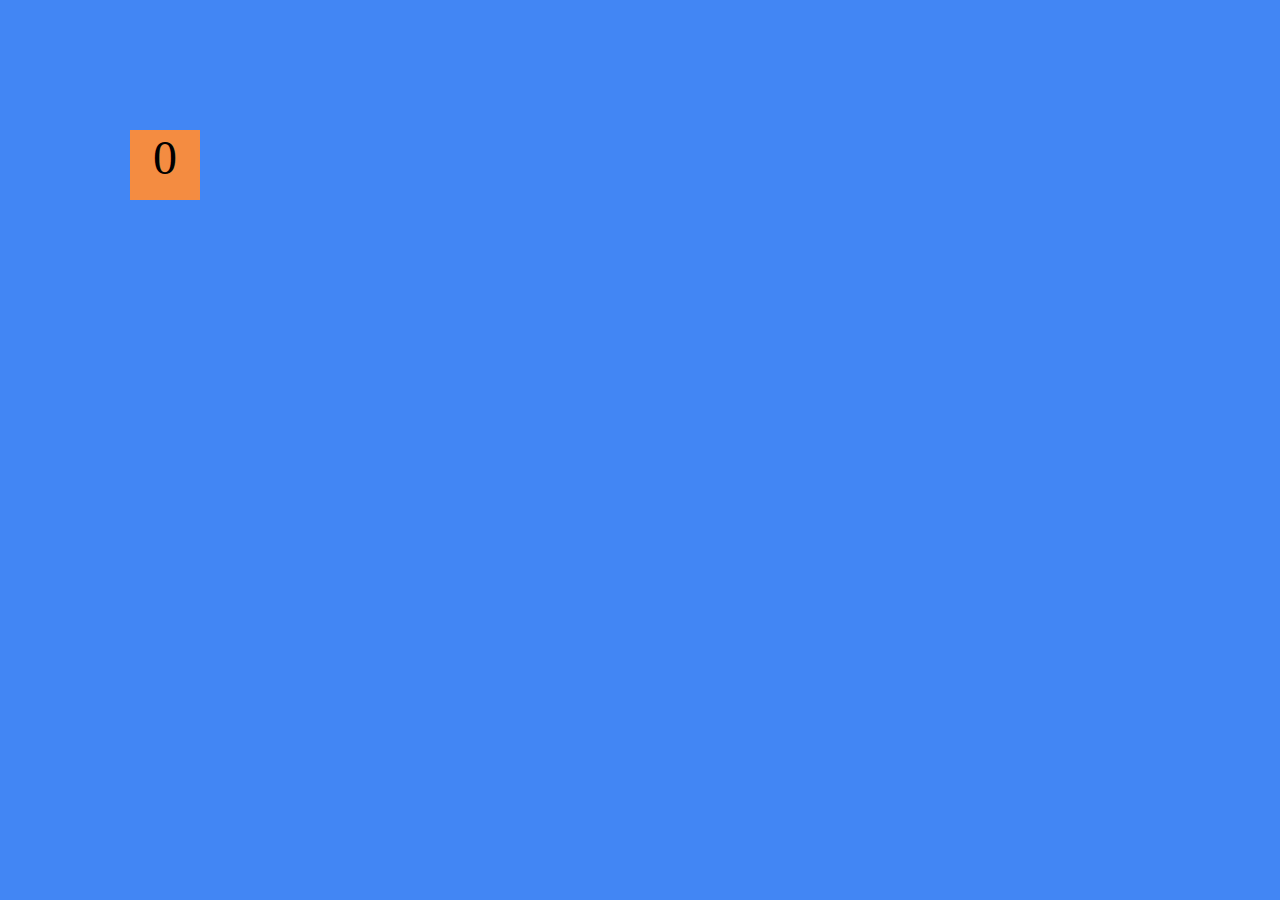
<file: projects/bouncing-box/index.html>
<!DOCTYPE html>
<html>
<head>
	<meta charset="utf-8">
	<title>Bouncing Box</title>
	<script src="jquery.min.js"></script>

<!-- 	<script src="//cdnjs.cloudflare.com/ajax/libs/jquery/2.1.1/jquery.min.js"></script> -->

	<!-- BEGIN CSS -->
	<style>
		/* TODO 1 */
		[class="box"] {
			display: block;
			position: absolute;
			width: 70px;
			height: 70px;
			top: 100px;
			left: 1000px;
			background-color: #f48c41;
			font-size: 300%;
			text-align: center;
		}
		.board{
			background-color: #4286f4;
		}
	</style>

</head>
<body class="board">
	<!-- HTML for the box -->
	<div class="box">?</div>

	<!-- BEGIN JAVASCRIPT -->
	<script>
		(function(){
			'use strict'
			/* global &*/

			// Variable declarations
			var box;
			var boardWidth;
			var update;
			var handleBoxClick;
			var boardHeight = $(window).height(); 
			var directionX;
			var directionY;
			directionX = 1;
			directionY = 1;
			// jQuery stuff setup for you
			box = $('.box');
			boardWidth = $('.board').width();

			// TODO 2
			var positionX;
			var positionY;
            var points;
			var speed;

			positionX = 0;
			positionY = 0;
			points = 0;
			speed = 10;
			
			box.css('top', positionY);      // changes the 'left' css property of the box to value of var position
			box.css('left', positionX); 
			box.text(points);				// changes the text of the box to display the value of var points
			
			var update = function() {
				 positionX = positionX + (speed * directionX);
				 positionY = positionY + (speed * directionY);
				 if(positionX < 0){
					directionX = 1;
				 }
				 if(positionY < 0){
				 	directionY = 1;
				 }
				 if(positionY > boardHeight - 78){
                			directionY = -1;
				 } 
				 if(positionX > boardWidth - 70){
					directionX = -1;
				 }
				 box.css('top', positionY);
				 box.css('left', positionX); 
};
				// TODO 3 / 6 / 7 / 8
				
			


			
			var handleBoxClick = function() {
					    speed = speed + 1;
						positionX = 0;
						positionY = 0;
						
						points = points + 1;
						box.text(points);
						};
				// TODO 4 / 5
				
			


			//this calls update every 50 milliseconds
			setInterval(update, 50);
			// this calls the handle handleBoxClick function every time the box is clicked on
			box.on('click', handleBoxClick);
		})();
	</script>
</body>
</html>
</file>
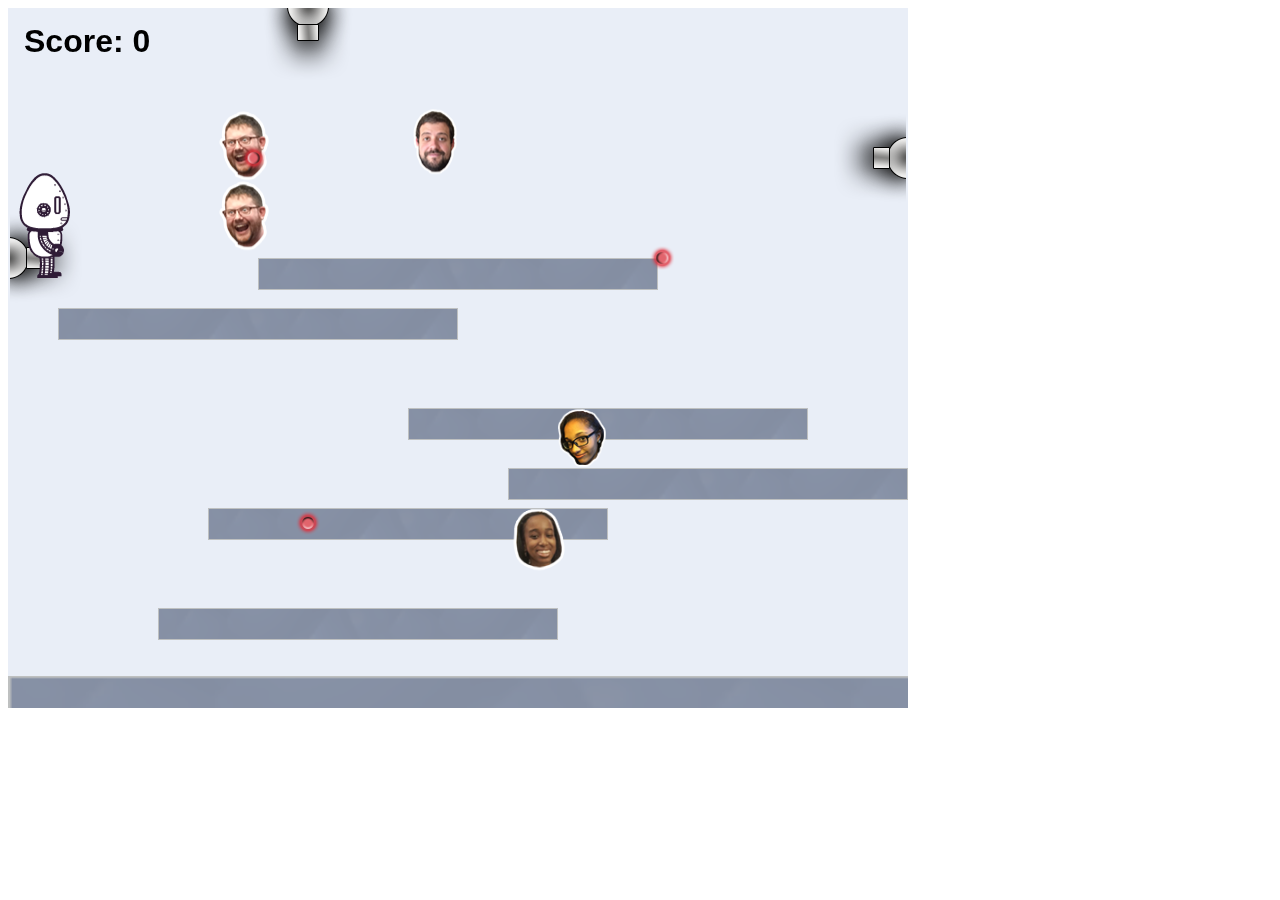
<file: projects/platformer/index.html>
<!DOCTYPE html>
<html>
    <head>
        <title>Platformer</title>
        <script src="lib/jquery.min.js"></script>
        <script src="lib/phaser.min.js"></script>
        <script src="js/factory/game.js"></script>
        <script src="js/factory/preload.js"></script>
        <script src="js/factory/platform.js"></script>
        <script src="js/factory/collectable.js"></script>
        <script src="js/factory/cannon.js"></script>
        <script src="js/factory/player.js"></script>
        <script src="js/controller/player-manager.js"></script>
        <script src="js/init/platform.js"></script>
        <script src="js/init/collectable.js"></script>
        <script src="js/init/cannon.js"></script>
        <script src="js/init/player.js"></script>
    </head>
    <body>
        <script src="js/index.js"></script>
    </body>
</html>
</file>
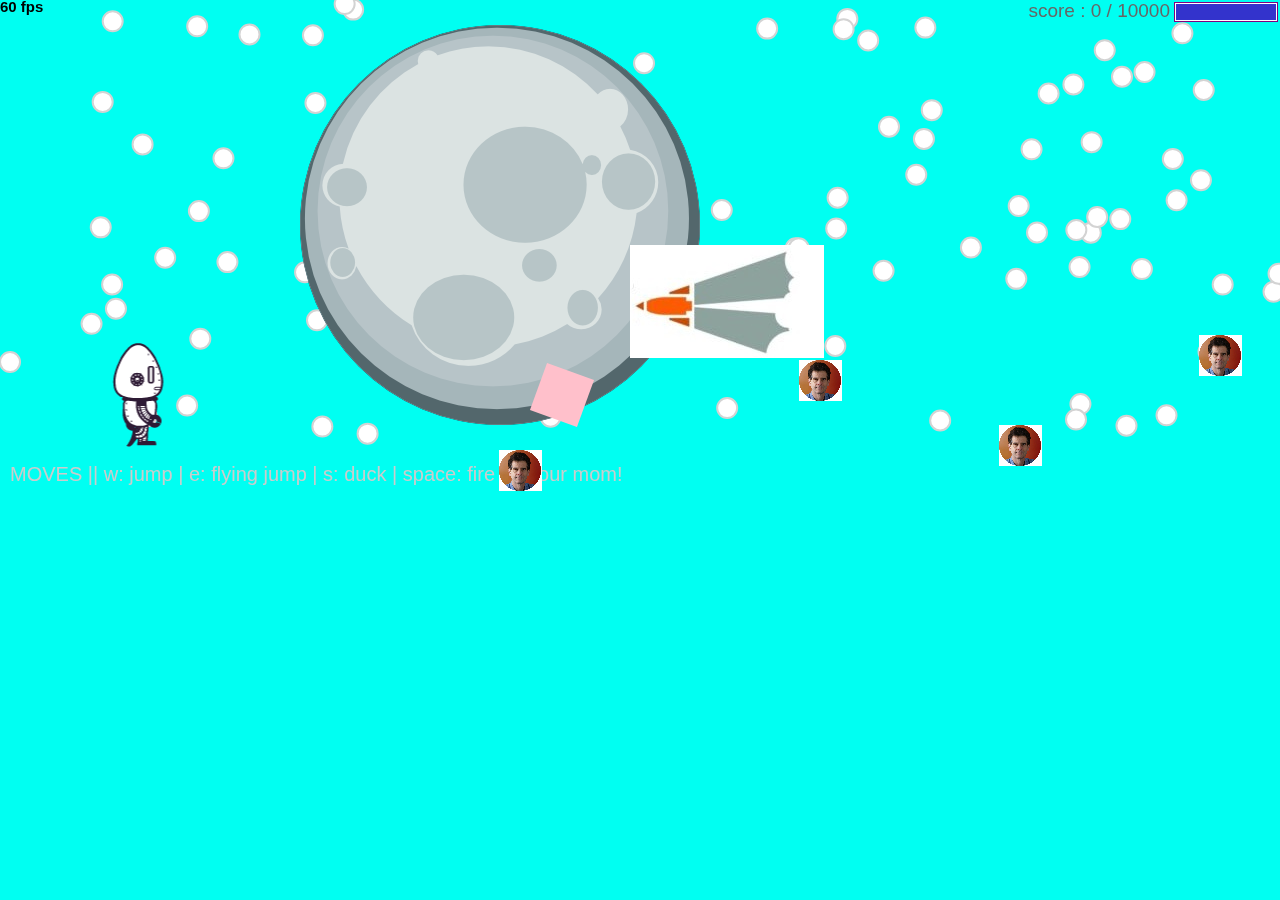
<file: projects/runtime/index.html>
<!doctype html>
<html>
    <head>
        <meta charset="utf-8">

        <title>Operation Spark || Runtime!</title>
        <meta name="description" content="Operation Spark Motion Poem">
        <meta name="author" content="operationspark.org">
        <meta name="viewport" content="width=device-width, initial-scale=1.0">
        
        <link href="css/bootstrap.min.css" rel="stylesheet" media="screen">
        <link href="css/style.css" rel="stylesheet">

        <!-- all core CreateJS and 3rd party libraries are listed here: -->
        <script src="bower_components/lodash/lodash.min.js"></script>
        <script src="bower_components/bluebird/js/browser/bluebird.min.js"></script>
        <script src="js/lib/proton-1.0.0.min.js"></script>
        <script src="bower_components/easeljs/lib/easeljs-0.8.2.min.js"></script>
        <script src="bower_components/PreloadJS/lib/preloadjs-0.6.2.min.js"></script>
        <script src="bower_components/TweenJS/lib/tweenjs.min.js"></script>
        <script src="bower_components/SoundJS/lib/soundjs-0.6.2.min.js"></script>
        <script src="bower_components/opspark-draw/draw.js"></script>
        <script src="bower_components/racket/racket.js"></script>

        <!-- our app javascript code -->
        <script src="js/util/load.js"></script>
        <script src="js/util/spin.min.js"></script>
        <script src="js/util/point.js"></script>
        <script src="js/spritesheet.js"></script>
        <script src="js/world/rules.js"></script>
        <script src="js/particle/particleManager.js"></script>
        <script src="js/orb/orbManager.js"></script>
        <script src="js/projectile/projectileManager.js"></script>
        <script src="js/view/pacifier.js"></script>
        <script src="js/view/background.js"></script>
        <script src="js/view/ground.js"></script>
        <script src="js/view/hud.js"></script>
        <script src="js/player/halle.js"></script>
        <script src="js/player/playerManager.js"></script>
        <script src="js/opspark.js"></script>
        <script src="js/game.js"></script>
        <script src="js/init.js"></script>
        <script src="js/level01.js"></script>
        
        <!--Load Additional Scripts Here-->

    </head>
    <body>
        <div id="main">
            <canvas id="canvas" width="500" height="500"></canvas>
        </div>
        <script id="index">
            (function(){
                'use strict';
                background(window);
                level01(window);
                init(window);
            })();
        </script>
    </body>
</html>
</file>
<file: projects/runtime/css/style.css>
body, html {
    width: 100%;
    height: 100%;
    margin: 0;
    padding: 0;
    overflow: hidden;
    -moz-user-select: none;
    -webkit-user-select: none;
    -ms-user-select: none;
}
canvas {
    -moz-user-select: none;
    -webkit-user-select: none;
    -ms-user-select: none;
    position:absolute;
}
</file>
